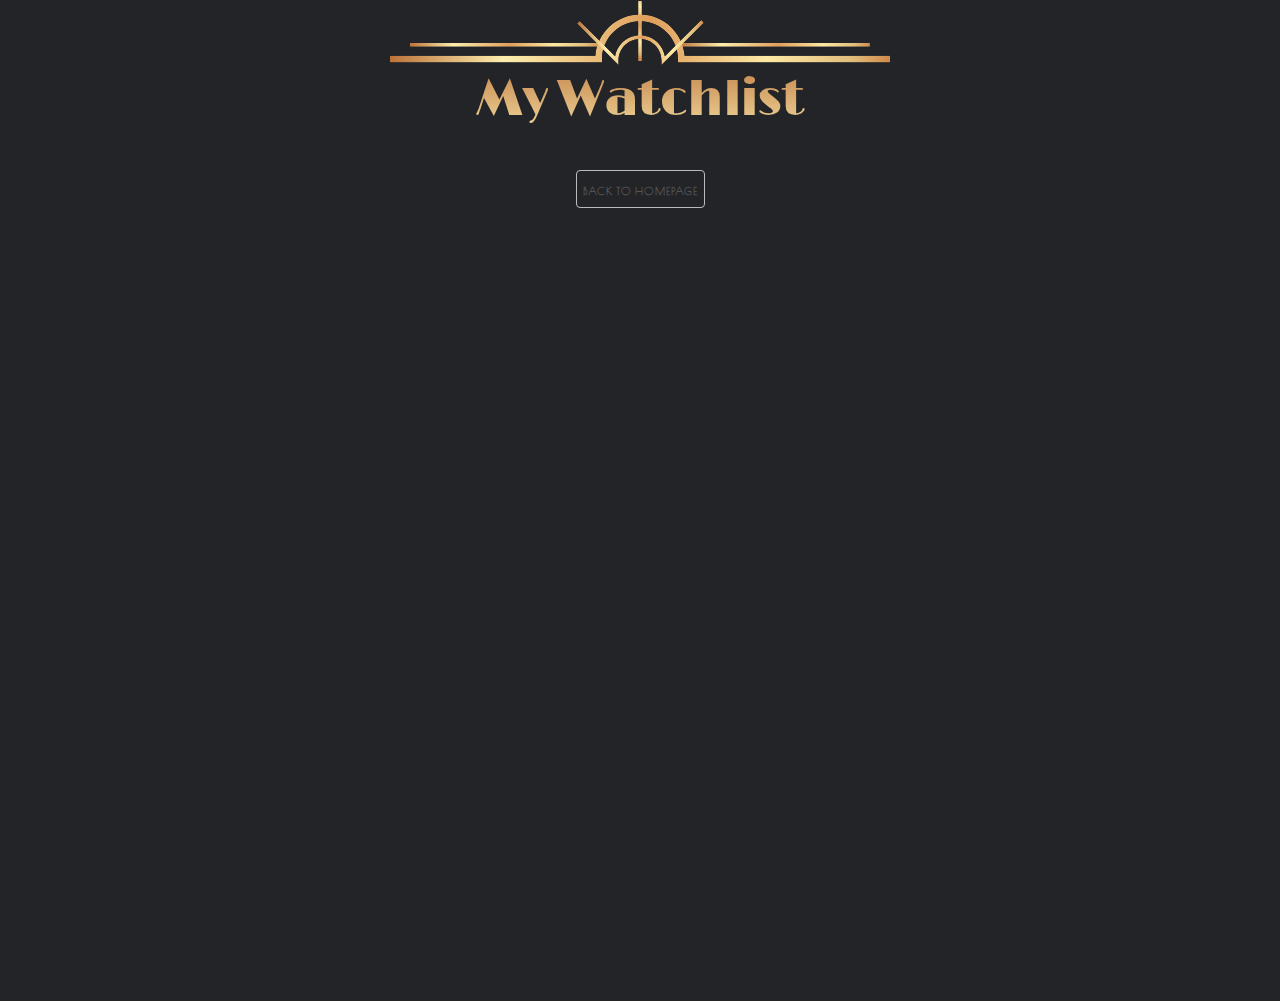
<file: watchlist.html>
<!DOCTYPE html>
<html lang="en">
<head>
    <meta charset="UTF-8">
    <meta http-equiv="X-UA-Compatible" content="IE=edge">
    <meta name="viewport" content="width=device-width, initial-scale=1.0">
    <title>Watchlist</title>
    <link rel="stylesheet" href="./assets/css/normalize.css">
    <link rel="stylesheet" href="./assets/css/skeleton.css">
    <link rel="icon" type="image/png" href="images/favicon.png">
    <link rel="preconnect" href="https://fonts.googleapis.com">
    <link rel="preconnect" href="https://fonts.gstatic.com" crossorigin>
    <link rel="stylesheet" href="./assets/css/style.css">
    <link href="https://fonts.googleapis.com/css2?family=Limelight&family=Poiret+One&display=swap" rel="stylesheet">
</head>
<body>
    <header>
        <h1>My Watchlist<h1>
    </header>
    <!--main tag used inplace of aside tag for better functionality-->
    <main class="watchlist-container">
            <button class="return-btn" id="returnBtn">Back To Homepage</button>

        <section class="watchlist-content" id="myWatchList"></section>
    </main>

</body>
<script src="./assets/js/watchlist.js"></script>
</html>
</file>
<file: assets/css/skeleton.css>
/*
* Skeleton V2.0.4
* Copyright 2014, Dave Gamache
* www.getskeleton.com
* Free to use under the MIT license.
* http://www.opensource.org/licenses/mit-license.php
* 12/29/2014
*/

/* Table of contents
––––––––––––––––––––––––––––––––––––––––––––––––––
- Grid
- Base Styles
- Typography
- Links
- Buttons
- Forms
- Lists
- Code
- Tables
- Spacing
- Utilities
- Clearing
- Media Queries
*/

/* Grid
–––––––––––––––––––––––––––––––––––––––––––––––––– */
.container {
  position: relative;
  width: 100%;
  max-width: 960px;
  margin: 0 auto;
  padding: 0 20px;
  box-sizing: border-box;
}
.column,
.columns {
  width: 100%;
  float: left;
  box-sizing: border-box;
}

/* For devices larger than 400px */
@media (min-width: 400px) {
  .container {
    width: 85%;
    padding: 0;
  }
}

/* For devices larger than 550px */
@media (min-width: 550px) {
  .container {
    width: 80%;
  }
  .column,
  .columns {
    margin-left: 4%;
  }
  .column:first-child,
  .columns:first-child {
    margin-left: 0;
  }

  .one.column,
  .one.columns {
    width: 4.66666666667%;
  }
  .two.columns {
    width: 13.3333333333%;
  }
  .three.columns {
    width: 22%;
  }
  .four.columns {
    width: 30.6666666667%;
  }
  .five.columns {
    width: 39.3333333333%;
  }
  .six.columns {
    width: 48%;
  }
  .seven.columns {
    width: 56.6666666667%;
  }
  .eight.columns {
    width: 65.3333333333%;
  }
  .nine.columns {
    width: 74%;
  }
  .ten.columns {
    width: 82.6666666667%;
  }
  .eleven.columns {
    width: 91.3333333333%;
  }
  .twelve.columns {
    width: 100%;
    margin-left: 0;
  }

  .one-third.column {
    width: 30.6666666667%;
  }
  .two-thirds.column {
    width: 65.3333333333%;
  }

  .one-half.column {
    width: 48%;
  }

  /* Offsets */
  .offset-by-one.column,
  .offset-by-one.columns {
    margin-left: 8.66666666667%;
  }
  .offset-by-two.column,
  .offset-by-two.columns {
    margin-left: 17.3333333333%;
  }
  .offset-by-three.column,
  .offset-by-three.columns {
    margin-left: 26%;
  }
  .offset-by-four.column,
  .offset-by-four.columns {
    margin-left: 34.6666666667%;
  }
  .offset-by-five.column,
  .offset-by-five.columns {
    margin-left: 43.3333333333%;
  }
  .offset-by-six.column,
  .offset-by-six.columns {
    margin-left: 52%;
  }
  .offset-by-seven.column,
  .offset-by-seven.columns {
    margin-left: 60.6666666667%;
  }
  .offset-by-eight.column,
  .offset-by-eight.columns {
    margin-left: 69.3333333333%;
  }
  .offset-by-nine.column,
  .offset-by-nine.columns {
    margin-left: 78%;
  }
  .offset-by-ten.column,
  .offset-by-ten.columns {
    margin-left: 86.6666666667%;
  }
  .offset-by-eleven.column,
  .offset-by-eleven.columns {
    margin-left: 95.3333333333%;
  }

  .offset-by-one-third.column,
  .offset-by-one-third.columns {
    margin-left: 34.6666666667%;
  }
  .offset-by-two-thirds.column,
  .offset-by-two-thirds.columns {
    margin-left: 69.3333333333%;
  }

  .offset-by-one-half.column,
  .offset-by-one-half.columns {
    margin-left: 52%;
  }
}

/* Base Styles
–––––––––––––––––––––––––––––––––––––––––––––––––– */
/* NOTE
html is set to 62.5% so that all the REM measurements throughout Skeleton
are based on 10px sizing. So basically 1.5rem = 15px :) */
html {
  font-size: 62.5%;
}
body {
  font-size: 1.5em; /* currently ems cause chrome bug misinterpreting rems on body element */
  line-height: 1.6;
  font-weight: 400;
  font-family: "Raleway", "HelveticaNeue", "Helvetica Neue", Helvetica, Arial,
    sans-serif;
  color: #222;
}

/* Typography
–––––––––––––––––––––––––––––––––––––––––––––––––– */
h1,
h2,
h3,
h4,
h5,
h6 {
  margin-top: 0;
  margin-bottom: 2rem;
  font-weight: 300;
}
h1 {
  font-size: 4rem;
  line-height: 1.2;
  letter-spacing: -0.1rem;
}
h2 {
  font-size: 3.6rem;
  line-height: 1.25;
  letter-spacing: -0.1rem;
}
h3 {
  font-size: 3rem;
  line-height: 1.3;
  letter-spacing: -0.1rem;
}
h4 {
  font-size: 2.4rem;
  line-height: 1.35;
  letter-spacing: -0.08rem;
}
h5 {
  font-size: 1.8rem;
  line-height: 1.5;
  letter-spacing: -0.05rem;
  text-align: center;
}
h6 {
  font-size: 1.5rem;
  line-height: 1.6;
  letter-spacing: 0;
}

/* Larger than phablet */
@media (min-width: 550px) {
  h1 {
    font-size: 5rem;
  }
  h2 {
    font-size: 4.2rem;
  }
  h3 {
    font-size: 3.6rem;
  }
  h4 {
    font-size: 3rem;
  }
  h5 {
    font-size: 2.4rem;
  }
  h6 {
    font-size: 1.5rem;
  }
}

p {
  margin-top: 0;
}

/* Links
–––––––––––––––––––––––––––––––––––––––––––––––––– */
a {
  color: #1eaedb;
}
a:hover {
  color: #0fa0ce;
}

/* Buttons
–––––––––––––––––––––––––––––––––––––––––––––––––– */
.button,
button,
input[type="submit"],
input[type="reset"],
input[type="button"] {
  display: inline-block;
  height: 38px;
  /*padding: 0 30px;*/
  color: #555;
  text-align: center;
  font-size: 11px;
  font-weight: 600;
  line-height: 38px;
  letter-spacing: 0.1rem;
  text-transform: uppercase;
  text-decoration: none;
  white-space: nowrap;
  background-color: transparent;
  border-radius: 4px;
  border: 1px solid #bbb;
  cursor: pointer;
  box-sizing: border-box;
}
.button:hover,
button:hover,
input[type="submit"]:hover,
input[type="reset"]:hover,
input[type="button"]:hover,
.button:focus,
button:focus,
input[type="submit"]:focus,
input[type="reset"]:focus,
input[type="button"]:focus {
  color: #333;
  border-color: #888;
  outline: 0;
}
.button.button-primary,
button.button-primary,
input[type="submit"].button-primary,
input[type="reset"].button-primary,
input[type="button"].button-primary {
  color: #fff;
  background-color: #33c3f0;
  border-color: #33c3f0;
}
.button.button-primary:hover,
button.button-primary:hover,
input[type="submit"].button-primary:hover,
input[type="reset"].button-primary:hover,
input[type="button"].button-primary:hover,
.button.button-primary:focus,
button.button-primary:focus,
input[type="submit"].button-primary:focus,
input[type="reset"].button-primary:focus,
input[type="button"].button-primary:focus {
  color: #fff;
  background-color: #1eaedb;
  border-color: #1eaedb;
}

/* Forms
–––––––––––––––––––––––––––––––––––––––––––––––––– */
input[type="email"],
input[type="number"],
input[type="search"],
input[type="text"],
input[type="tel"],
input[type="url"],
input[type="password"],
textarea,
select {
  height: 38px;
  padding: 6px 10px; /* The 6px vertically centers text on FF, ignored by Webkit */
  background-color: #fff;
  border: 1px solid #d1d1d1;
  border-radius: 4px;
  box-shadow: none;
  box-sizing: border-box;
}
/* Removes awkward default styles on some inputs for iOS */
input[type="email"],
input[type="number"],
input[type="search"],
input[type="text"],
input[type="tel"],
input[type="url"],
input[type="password"],
textarea {
  -webkit-appearance: none;
  -moz-appearance: none;
  appearance: none;
}
textarea {
  min-height: 65px;
  padding-top: 6px;
  padding-bottom: 6px;
}
input[type="email"]:focus,
input[type="number"]:focus,
input[type="search"]:focus,
input[type="text"]:focus,
input[type="tel"]:focus,
input[type="url"]:focus,
input[type="password"]:focus,
textarea:focus,
select:focus {
  border: 1px solid #33c3f0;
  outline: 0;
}
label,
legend {
  display: block;
  margin-bottom: 0.5rem;
  font-weight: 600;
  text-align: center;
}
fieldset {
  padding: 0;
  border-width: 0;
}
input[type="checkbox"],
input[type="radio"] {
  display: inline;
}
label > .label-body {
  display: inline-block;
  margin-left: 0.5rem;
  font-weight: normal;
}

/* Lists
–––––––––––––––––––––––––––––––––––––––––––––––––– */
ul {
  list-style: circle inside;
}
ol {
  list-style: decimal inside;
}
ol,
ul {
  padding-left: 0;
  margin-top: 0;
}
ul ul,
ul ol,
ol ol,
ol ul {
  margin: 1.5rem 0 1.5rem 3rem;
  font-size: 90%;
}
li {
  margin-bottom: 1rem;
  text-align: center;
}

/* Code
–––––––––––––––––––––––––––––––––––––––––––––––––– */
code {
  padding: 0.2rem 0.5rem;
  margin: 0 0.2rem;
  font-size: 90%;
  white-space: nowrap;
  background: #f1f1f1;
  border: 1px solid #e1e1e1;
  border-radius: 4px;
}
pre > code {
  display: block;
  padding: 1rem 1.5rem;
  white-space: pre;
}

/* Tables
–––––––––––––––––––––––––––––––––––––––––––––––––– */
th,
td {
  padding: 12px 15px;
  text-align: left;
  border-bottom: 1px solid #e1e1e1;
}
th:first-child,
td:first-child {
  padding-left: 0;
}
th:last-child,
td:last-child {
  padding-right: 0;
}

/* Spacing
–––––––––––––––––––––––––––––––––––––––––––––––––– */
button,
.button {
  margin-bottom: 1rem;
}
input,
textarea,
select,
fieldset {
  margin-bottom: 1.5rem;
}
pre,
blockquote,
dl,
figure,
table,
p,
ul,
ol,
form {
  margin-bottom: 2.5rem;
}

/* Utilities
–––––––––––––––––––––––––––––––––––––––––––––––––– */
.u-full-width {
  width: 100%;
  box-sizing: border-box;
  text-align: center;
}
.u-max-full-width {
  max-width: 100%;
  box-sizing: border-box;
}
.u-pull-right {
  float: right;
}
.u-pull-left {
  float: left;
}

/* Misc
–––––––––––––––––––––––––––––––––––––––––––––––––– */
hr {
  margin-top: 3rem;
  margin-bottom: 3.5rem;
  border-width: 0;
  border-top: 1px solid #e1e1e1;
}

/* Clearing
–––––––––––––––––––––––––––––––––––––––––––––––––– */

/* Self Clearing Goodness */
.container:after,
.row:after,
.u-cf {
  content: "";
  display: table;
  clear: both;
}

/* Media Queries
–––––––––––––––––––––––––––––––––––––––––––––––––– */
/*
Note: The best way to structure the use of media queries is to create the queries
near the relevant code. For example, if you wanted to change the styles for buttons
on small devices, paste the mobile query code up in the buttons section and style it
there.
*/

/* Larger than mobile */
@media (min-width: 400px) {
}

/* Larger than phablet (also point when grid becomes active) */
@media (min-width: 550px) {
}

/* Larger than tablet */
@media (min-width: 750px) {
}

/* Larger than desktop */
@media (min-width: 1000px) {
}

/* Larger than Desktop HD */
@media (min-width: 1200px) {
}
</file>
<file: assets/css/style.css>
* {
  --header-font: "Limelight", cursive;
  --body-font: "Poiret One", cursive;
  --background: #232428;
  --screen-colour: #e9e5da;
  --color-1: #bb723a;
  --color-2: #fceeb0;
  --color-3: #e09e5c;
  --color-4: #e1bd7a;
  --color-5: #d08a49;
  --screen-shine: drop-shadow(0 0 20px var(--screen-colour));
  color: var(--background);
  font-family: var(--body-font);
  font-weight: bold;
}

body {
  background-color: var(--background);
  font-size: 17px;
  line-height: 1.7em;
  /* background-image: url("../images/top-left.svg"),
    url("../images/top-right.svg");
  background-repeat: no-repeat, no-repeat, no-repeat, no-repeat;
  background-size: 25%;
  background-position: top left, top right; */
}

header {
  background-image: url("../images/header.svg");
  background-repeat: no-repeat;
  background-position: center top;
  padding-top: 50px;
}

h1 {
  background-color: var(
    --color-4
  ); /* sets fallback in case linear-gradient not supported */
  background: linear-gradient(var(--color-1), var(--color-2));
  /* linear-gradient(to right bottom, var(--color-4), var(--color-5)),
              linear-gradient(to right top, var(--color-2), var(--color-4)),
              linear-gradient(to right bottom, var(--color-5), var(--color-2));  */
  background-clip: text;
  -webkit-background-clip: text;
  -moz-background-clip: text;
  -webkit-text-fill-color: transparent;
  -moz-text-fill-color: transparent;
  font-weight: normal;
  font-family: var(--header-font);
  text-align: center;
  line-height: 200%;
}

h2 {
  font-weight: normal;
  font-family: var(--header-font);
  text-align: center;
  line-height: 200%;
  color: var(--background);
}

/*div {*/
/* margin: 2em auto; */
/* padding: 2em 2.5em;
}*/

.header-font {
  font-family: var(--header-font);
}

p {
  font-family: var(--body-font);
  color: var(--accent-colour);
}

/* **************************************** */
/* Search */

.framed {
  background-image: url("../images/bottom-right.svg"),
    url("../images/bottom-left.svg"), url("../images/top-left.svg"),
    url("../images/top-right.svg");
  background-repeat: no-repeat, no-repeat, no-repeat, no-repeat;
  background-size: 25%;
  background-position: bottom right, bottom left, top left, top right;
  padding-top: 10rem;
  text-align: center; 
}

#projected-h {
  font-family: "Yellowtail", cursive;
  color: var(--screen-colour);
  filter: var(--screen-shine);
  font-size: 10rem;
  line-height: 10rem;
  transform: rotate(-8deg);
  background-color: var(--screen-colour);
  background-image: url("../images/DD\ Film\ Grain\ Texture\ 54309.png");
  background-size: 100%;
  background-clip: text;
  -webkit-background-clip: text;
  -moz-background-clip: text;
  -webkit-text-fill-color: transparent;
  -moz-text-fill-color: transparent;
}

#welcome-search-form {
  margin: 5rem 0;
}

input[type="text"]#main-input {
  background-color: var(--screen-colour);
  background-image: url("../images/DD\ Film\ Grain\ Texture\ 54309.png");
  background-size: 100%;
  background-repeat: no-repeat;
  border-radius: 0;
  filter: var(--screen-shine);
  font-size: 5rem;
  height: 8rem;
  font-family: var(--body-font);
  color: var(--background);
  font-weight: bolder;
}

#viewBtnMain {
  text-align: center;
  color: var(--screen-colour);
  margin-bottom: 17%;
}

/* add the message display none initially */
#error {
  /*display:none;*/
  color: #990000;
}

/* ************************************** */
/* Movie details */

section#details {
  display: none;
}

.bg-white {
  background-color: var(--screen-colour);
}

aside {
  padding: 1%;
}

#history {
  list-style: none;
}

.result-container {
  width: 100%;
}

#poster-button {
  height: 100%;
  padding: 0;
  margin-left: 5em;
}

#poster-button:hover {
  opacity: 0.8;
  box-shadow: 0 0 5px rgba(0, 0, 0, 0.3);
  transition: opacity 0.3s ease-in-out;
  font-size: 12px;
  content: attr(alt);
  visibility: visible;
}

#map {
  height: 400px; /* The height is 400 pixels */
  width: 100%; /* The width is the width of the web page */
}

#player {
  display: flex;
  flex-direction: column;
  align-items: center; /* Vertical center */
  justify-content: center; /* Horizontal center */
  text-align: center; /* For inline elements */
}

.modal {
  display: none;
  position: fixed;
  z-index: 1; /* Sit on top */
  left: 0;
  top: 0;
  overflow: auto; /* Enable scroll if needed */
  background-color: var(--screen-colour);
  font-size: 17px;
  line-height: 1.7em;
  background-image: url("../images/bottom-right.svg"),
                    url("../images/bottom-left.svg"),
                    url("../images/top-left.svg"),
                    url("../images/top-right.svg");
  background-repeat: no-repeat, no-repeat, no-repeat, no-repeat;
  background-size: 25%;
  background-position: bottom right, bottom left, top left, top right;
  width: 80%;   /* Adjust as per the size of your background image */
  height: 90%;  /* Adjust as per the size of your background image */
  box-sizing: border-box; /* To ensure padding doesn't add to the total width/height */
  
}

#player.modal {
  display: none;
  background-color: var(--background);
}

#close {
  margin: auto; /* This will center*/
}

.star {
  animation: flash 1s infinite; 
}

/* ************************************ */
/* Watchlist */

#myWatchList {
  display: flex;
  flex-direction: row;
  flex-wrap: wrap;
}

#listPoster {
  transition: 0.5s;
}

#listPoster:hover {
  opacity: 0.7;
  cursor: pointer;
}

#filmCard {
  position: relative;
}

/* add hot class for no more padding */
.hot {
  padding: 0;
}

/* add history button style */
.histBtn {
  background-color: darkslategrey;
  border: 1rem;
  border-radius: 0.4rem;
  transition: 0.15s;
  cursor: pointer;
  color: #f5d106;
}

.histBtn:hover {
  background-color: cadetblue;
}

#details {
  margin: 10px;
  padding: 10px;
}

#myWatchList {
  display: flex;
  flex-direction: row;
  flex-wrap: wrap;
  justify-content: center;
}

#listPoster {
  transition: 0.5s;
}

#listPoster:hover {
  opacity: 0.7;
  cursor: pointer;
}

#player iframe {
  /*change the padding to match the screen */
  width: 80%;
  height: 58%;
  padding-top: 10%;
  padding-left: 10%;
  padding-right: 10%;
  padding-bottom: 10%;
}

dialog {
  border: none;
  border-radius: 0.2rem;
  line-height: 2;
  background-color: var(--background);
  width: 40%;
  padding: 1rem;
  transition: 1s;
  max-height: 50vh;
}

dialog::backdrop {
  background-color: #131313a8;
}

dialog img {
  display: block;
  max-width: 100%;
}

dialog p {
  display: block;
  color: var(--screen-colour);
  max-width: 100%;
}

#filmCard {
  position: relative;
  padding: 1rem;
}

#removeBtn {
  position: absolute;
  top: 1%;
  right: 85%;
  font-size: 2.5rem;
  border: none;
  background: none;
  width: 15%;
  transition: 0.15s;
}

#removeBtn:hover {
  color: #e00909;
}

/* watchlist centering parameters*/

.watchlist-container {
  display: flex;
  flex-direction: column;
  justify-content: center;
  align-items: center;
}

.watchlist-content {
  height: 87vh;
}

@keyframes flash { 
  0% {opacity: 1;}
  50% {opacity: 0;}
  100% {opacity: 1;}
}

/* media parameter added for responsiveness*/

@media screen and (max-width: 1200px) {
  .result-container {
    display: flex;
    flex-direction: column;
    justify-content: center;
    align-items: center;
  }
}
</file>
